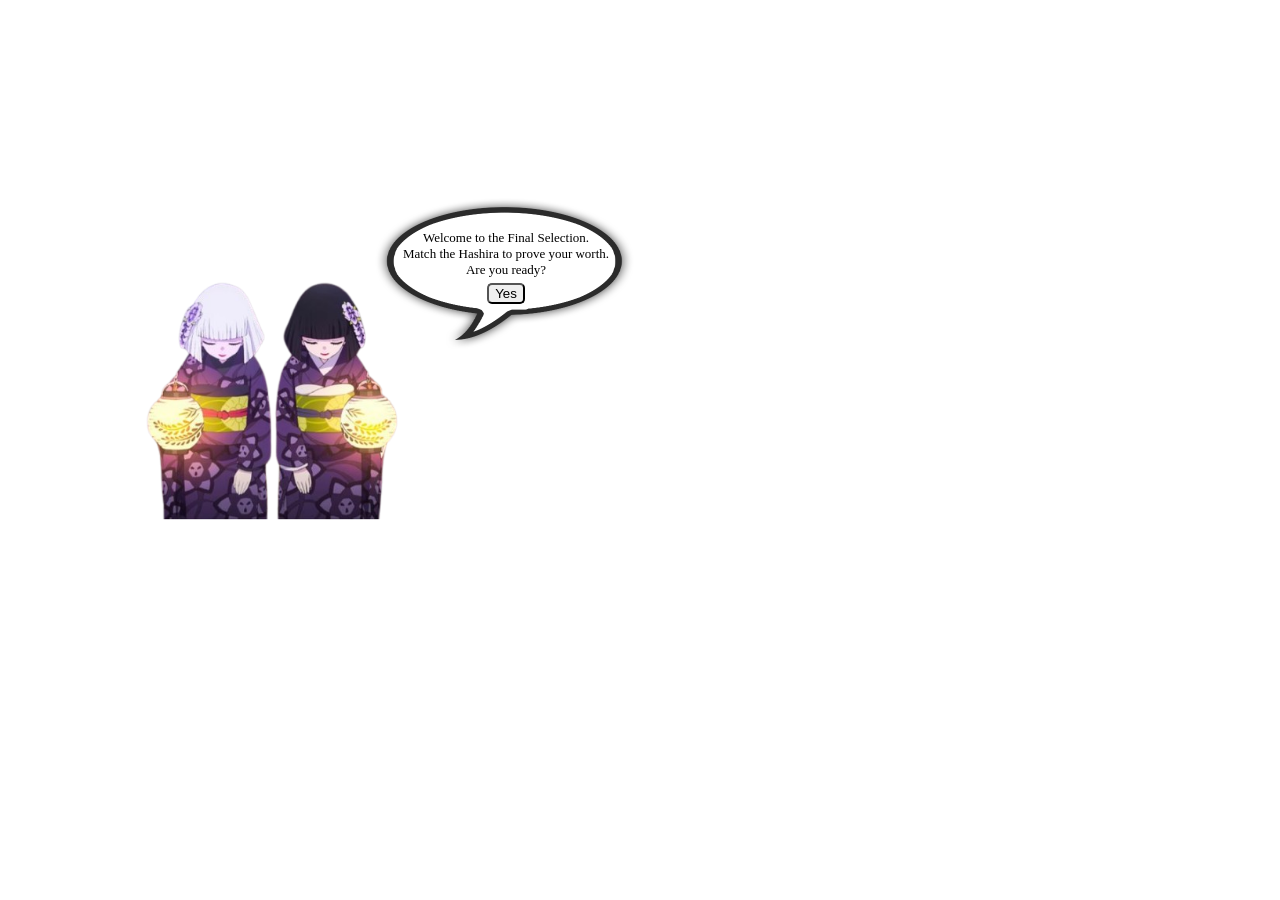
<file: index.html>
<!DOCTYPE html>
    <html lang="en">
    <head>
        <meta charset="UTF-8">
        <meta name="viewport" content="width=device-width, initial-scale=1.0">
        <link rel="stylesheet" href="style.css">
        <title>Memory Card</title>
    </head>
    <body>
        <video src="clips/wisteriaBackground.mp4" autoplay muted loop playsinline id="bg-video"></video>

        <audio src="clips/mouse click.mp3" id="mouseClick" preload="auto"></audio>

        <audio src="clips/wrong sound.mp3" id="wrongSound" preload="auto"></audio>
        <audio src="clips/sweep in.mp3" id="sweepIn" preload="auto" autoplay></audio>
        <audio src="clips/die.mp3" id="die" preload="auto"></audio>
        <audio src="clips/correctMatchSound.mp3" preload="auto" id="correctMatch"></audio>


        <div class="intro">
            <p>Welcome to the Final Selection. <br>
                Match the Hashira to prove your worth. <br>
                Are you ready?<br>
                <button id="button">Yes</button>
            </p>
        </div>

        <img src="images/intro.png" alt="" id="introCharacs">

        <div class="page">
            <div id="timer">Time: 60 sec</div>

            <div class="cardSection">
                <!-- <img src="crowImg.png" alt="" id="crow"> -->
                 <video src="clips/crowVideo.webm" muted preload="auto" id="crow"></video>
                 <div id="crowSpeech">STUPID!</div>

            </div>
        </div>

        <div id="winPopup">
            <h1>Congratulations, <br> You passed the final selection!</h1>
            <p>The Hashira acknowledge your strength.</p>

        </div>

        <div id="losePopup">
            <h1>Demons proved to be too strong.</h1>
        </div>

        <div id="overlay"></div>
       
        <script src="script.js"></script>
    </body>
    </html>
</file>
<file: style.css>
body{
    margin: 0;
    padding: 0;
    display: flex;
    align-items: center;
    flex-direction: column;
}
#bg-video{
    position: fixed;
    top: 0;
    left: 0;
    width: 100%;
    height: 100%;

    object-fit: cover;

    z-index: -100;

}
#introCharacs{

    position: fixed;
    height: 250px;
    top: 30%;
    left: 10%;

    transform: translateX(-300px) scale(0.5);
    transition: all 2s ease;
    opacity: 0;
    z-index: 1;
}
#introCharacs.show{
    opacity: 1;
    transform: translate(10px) scale(1);
}
.intro{
    position: fixed;
    top: 20%;
    left: 20%;
    margin: 0 0 100px 100px;

    background-image: url(images/text-bg.png);
    background-repeat: no-repeat;
    background-size: 100% 100%;
    background-position: center;
    min-height: 190px;
    width: 300px;

    text-align: center;

    transform: translateX(-100px) scale(0.5);
    transition: all 2s ease;
    opacity: 0;
}
.intro.showIntro{
    opacity: 1;
    transform: scale(1);
}
.intro p{
    margin-top: 50px;
    font-size: 13px;
}
.intro button{
    border-radius: 5px;
    margin-top: 5px;
    z-index: 10;
}
.intro button:hover{
    cursor: pointer;
    background-color: rgb(144, 141, 141);
}
.page{
    background-color: transparent;
    height: 100vh; 
    width: 100vw;
    display: flex;
    flex-direction: column;
    align-items: center;
    justify-content: center;
}
.cardSection{
    display: grid;
    grid-template-columns: repeat(4, 1fr);
    position: relative;
    min-height: 500px;
    min-width: 700px;
    gap: 100px;
    top: 5%;
    padding: 20px;
    background: linear-gradient(135deg, rgba(55, 22, 87, 0.65), rgba(112, 27, 222, 0.45));
    border-style: none;
    box-shadow: 0 0 100px rgb(52, 3, 103);
    border-radius: 20px;

    backdrop-filter: blur(2px);


    transform: scale(0.5) ;
    transition: all 2s ease;
    opacity: 0;
    z-index: 1;
    visibility: hidden;
    pointer-events: none;
    perspective: 1000px;
}
.cardSection.showCard{
    opacity: 1;
    transform: scale(1);
    z-index: 999;
    visibility: visible;
    pointer-events: all;
    
}
.card{
    position: relative;
    width: 70%;
    height: 120px;
    aspect-ratio: 1/2;

    border-radius: 10px;

    transform-style: preserve-3d;
    transition: all 1s ease;

}
.card.move{
    transform: translateY(0) scale(1);
    opacity: 1;
}
.card:hover{
    box-shadow: 0 0 30px gray;
    cursor: pointer;
}
.back,
.front{
    position: absolute;
    inset: 0;
    width: 100%;
    height: 100%;
    border-radius: 10px;
    backface-visibility: hidden;
}
.back{
    background-image: url("data:image/svg+xml,<svg id='patternId' width='100%' height='100%' xmlns='http://www.w3.org/2000/svg'><defs><pattern id='a' patternUnits='userSpaceOnUse' width='69.282' height='40' patternTransform='scale(1) rotate(0)'><rect x='0' y='0' width='100%' height='100%' fill='%23190926ff'/><path d='M34.641-20v80m34.64-40L0-20m69.282 80L0 20m69.282 0L0 60m69.282-80L0 20m69.282-40v80M0-20v80M34.64 40l11.547-20m11.547 20l11.547 20M34.641 40h23.094m11.547-20L57.735 40M46.188 20L34.641 40l11.547 20h23.094L80.83 40 69.282 20H46.188zM34.641 40l11.547-20m11.547 20l11.547 20M34.641 40h23.094m11.547-20L57.735 40M46.188 20L34.641 40l11.547 20h23.094L80.83 40 69.282 20H46.188zM34.641 0l11.547-20M57.735 0l11.547 20M34.642 0h23.093m11.547-20L57.735 0M46.188-20L34.641 0l11.547 20h23.094L80.83 0 69.282-20H46.188zM34.641 40L23.094 20M11.547 40L0 60m34.64-20H11.548M0 20l11.547 20m11.547-20l11.547 20-11.547 20H0l-11.547-20L0 20h23.094zM34.641 0L23.094-20M11.547 0L0 20M34.64 0H11.548M0-20L11.547 0m11.547-20L34.641 0 23.094 20H0L-11.547 0 0-20h23.094z'  stroke-width='0.5' stroke='%238d36daff' fill='none'/></pattern></defs><rect width='800%' height='800%' transform='translate(-91,0)' fill='url(%23a)'/></svg>");
}
.front{
    transform: rotateY(180deg);
}
.front img{
    width: 100%;
    height: 100%;
    border-radius: 10px;
}
.card.flip{
    backface-visibility: hidden;
    transform: rotateY(180deg);
}
.shake{
    animation: shakeCard 1s linear;
    backface-visibility: hidden;
}
@keyframes shakeCard{
    0%   { transform: rotateY(180deg) rotate(0deg); }
    20%  { transform: rotateY(180deg) rotate(-3deg); }
    40%  { transform: rotateY(180deg) rotate(3deg); }
    60%  { transform: rotateY(180deg) rotate(-2deg); }
    80%  { transform: rotateY(180deg) rotate(2deg); }
    100% { transform: rotateY(180deg) rotate(0deg); }
}

#crow{
    position: absolute;
    top: -18%;
    left: 73%;
    height: 150px;
    width: auto;
    z-index: 1000;
}

#timer{
    background-color: rgba(166, 62, 234, 0.7);
    height: auto;
    width: auto;
    padding: 10px;
    opacity: 0;
    border-radius: 10px;
    color: white;
}
#overlay{
    position:fixed;
    inset:0;

    background:rgba(0,0,0,.75);

    opacity:0;
    visibility:hidden;

    transition:.3s;

    z-index:2000;
}

#overlay.show{
    opacity:1;
    visibility:visible;
}
#winPopup,
#losePopup{

    position:fixed;

    left:50%;
    top:50%;

    transform:translate(-50%,-50%) scale(.8);

    opacity:0;
    visibility:hidden;

    width:350px;
    padding:30px;

    background:  rgba(166, 62, 234, 0.5);
    color: white;
    border-radius:15px;

    text-align:center;

    transition:.3s;

    z-index:3000;
}
#winPopup h1{
    font-family: Arial, Helvetica, sans-serif;
    font-size: 1rem;
    text-align: center;
}
#winPopup p{
    font-family: Arial, Helvetica, sans-serif;
}

#losePopup.show{
    opacity:1;
    visibility:visible;

    transform:translate(-50%,-50%) scale(1);
}
#losePopup h1{
    font-family: Arial, Helvetica, sans-serif;
    font-size: 1.5rem;
}

#winPopup.show{

    opacity:1;
    visibility:visible;

    transform:translate(-50%,-50%) scale(1);
}

#crowSpeech{
    position: absolute;
    top: -8%;
    left: 83%;

    padding: 8px 14px;

    background: white;
    color: black;

    border: 3px solid black;
    border-radius: 30px;

    font-family: Impact, Haettenschweiler, 'Arial Narrow Bold', sans-serif;
    font-size: 10px;
    font-width: 10px;
    letter-spacing: 1px;
    /* font-weight: bold; */

    opacity: 0;
    transform: translateY(10px) scale(.8);

    transition: .25s ease;

    z-index: 2000;
}

#crowSpeech.show{
    opacity: 1;
    transform: translateY(0) scale(1);
}
</file>
